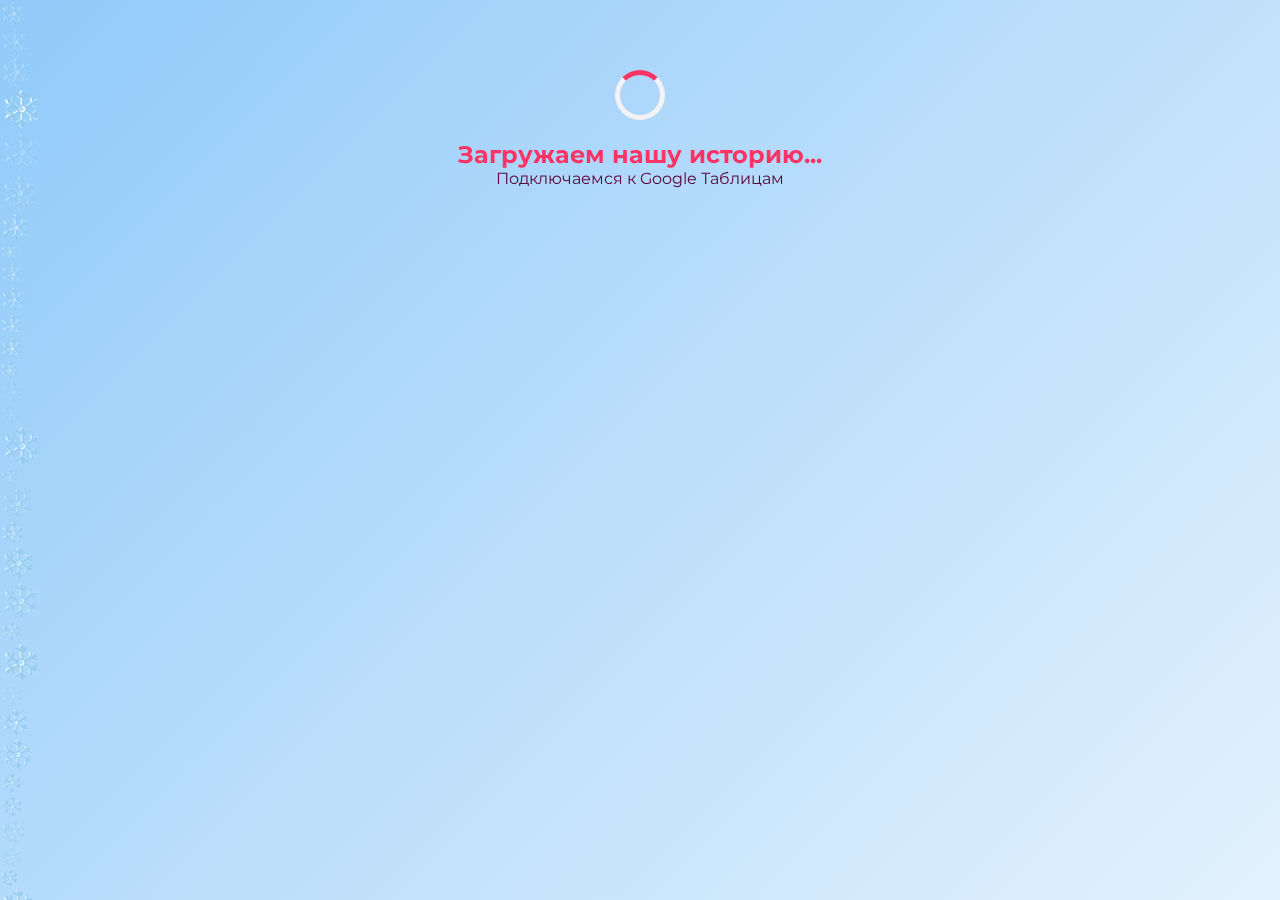
<file: index.html>
<!DOCTYPE html>
<html lang="ru">
<head>
    <meta charset="UTF-8">
    <meta name="viewport" content="width=device-width, initial-scale=1.0">
    <title>Наша История | Лина & [Твое Имя]</title>
    
    <!-- Подключение стилей и шрифтов -->
    <link rel="stylesheet" href="style.css">
    <link rel="stylesheet" href="https://cdnjs.cloudflare.com/ajax/libs/font-awesome/6.4.0/css/all.min.css">
    <link href="https://fonts.googleapis.com/css2?family=Pacifico&family=Montserrat:wght@300;400;600;700&display=swap" rel="stylesheet">
    <link rel="icon" href="data:image/svg+xml,<svg xmlns=%22http://www.w3.org/2000/svg%22 viewBox=%220 0 100 100%22><text y=%22.9em%22 font-size=%2290%22>❤️</text></svg>">
    
    <style>
        /* Быстрые стили для немедленного отображения, пока грузится style.css */
        .loading-screen {
            text-align: center;
            padding: 50px 20px;
            font-family: 'Montserrat', sans-serif;
        }
        .loading-spinner {
            border: 5px solid #f3f3f3;
            border-top: 5px solid #ff3366;
            border-radius: 50%;
            width: 50px;
            height: 50px;
            animation: spin 1s linear infinite;
            margin: 0 auto 20px;
        }
        @keyframes spin {
            0% { transform: rotate(0deg); }
            100% { transform: rotate(360deg); }
        }
    </style>
</head>
<body>
    <!-- Экран загрузки -->
    <div id="loading" class="loading-screen">
        <div class="loading-spinner"></div>
        <h2 style="color: #ff3366;">Загружаем нашу историю...</h2>
        <p>Подключаемся к Google Таблицам</p>
    </div>
    
    <!-- Анимированный фон (снег/дождь/сердца) -->
    <div id="weather-background"></div>
    
    <!-- Основной контент (скрыт до загрузки) -->
    <div id="main-content" style="display: none;">
        <div class="container">
            <!-- Шапка -->
            <header class="header">
                <h1 class="couple-names" id="dynamicTitle">
                    <span class="name-1">Лина</span> 
                    <span class="heart-divider">❤️</span> 
                    <span class="name-2">[Твое Имя]</span>
                </h1>
                <p class="subtitle" id="dynamicSubtitle">
                    Наша история в фотографиях и путешествиях
                </p>
            </header>

            <!-- Счётчик отношений -->
            <section class="love-counter">
                <h2><i class="fas fa-heartbeat"></i> Наш счётчик</h2>
                <div class="counter-display">
                    <div class="main-counter">
                        <span id="daysCounter">361</span>
                        <span class="counter-label">дней вместе</span>
                    </div>
                    <div class="counter-details">
                        <div class="counter-item">
                            <span class="value" id="monthsCounter">11</span>
                            <span class="label">месяцев</span>
                        </div>
                        <div class="counter-item">
                            <span class="value" id="weeksCounter">51</span>
                            <span class="label">недель</span>
                        </div>
                        <div class="counter-item">
                            <span class="value" id="hoursCounter">8664</span>
                            <span class="label">часов</span>
                        </div>
                    </div>
                </div>
                <p class="counter-note">С 18 февраля 2025 года <i class="fas fa-heart"></i></p>
            </section>

            <!-- Погода в Перми -->
            <section class="weather-widget">
                <div class="weather-header">
                    <h3><i class="fas fa-map-marker-alt"></i> Погода в Перми</h3>
                    <button id="refreshWeather" class="refresh-btn" title="Обновить">
                        <i class="fas fa-sync-alt"></i>
                    </button>
                </div>
                <div class="weather-content">
                    <div class="weather-main">
                        <div class="weather-icon" id="weatherIcon">❄️</div>
                        <div class="weather-temp">
                            <span class="temp-value" id="temperature">-21°</span>
                            <span class="temp-unit">C</span>
                        </div>
                    </div>
                    <div class="weather-details">
                        <p class="weather-desc" id="weatherDescription">Облачно, слабый снег</p>
                        <div class="weather-stats">
                            <div class="stat"><i class="fas fa-temperature-low"></i> Ощущается: <span id="feelsLike">-30°C</span></div>
                            <div class="stat"><i class="fas fa-wind"></i> Ветер: <span id="windSpeed">7 м/с</span></div>
                            <div class="stat"><i class="fas fa-tint"></i> Влажность: <span id="humidity">76%</span></div>
                        </div>
                    </div>
                </div>
                <div class="weather-footer">
                    <p><i class="fas fa-info-circle"></i> Фон сайта меняется под погоду!</p>
                </div>
            </section>

            <!-- Наши города -->
            <section class="cities-section">
                <h2 class="section-title">
                    <i class="fas fa-globe-europe"></i>
                    Наши путешествия
                </h2>
                <p class="section-subtitle">Города из нашей Google Таблицы</p>
                
                <div class="cities-grid" id="citiesGrid">
                    <!-- Сюда загрузятся города -->
                    <div class="loading-city">
                        <div class="loading-spinner-small"></div>
                        <p>Загружаем города...</p>
                    </div>
                </div>
                
                <div class="cities-stats">
                    <div class="stat-item">
                        <i class="fas fa-city"></i>
                        <span>Посещено городов: <strong id="cityCount">0</strong></span>
                    </div>
                    <div class="stat-item">
                        <i class="fas fa-calendar-star"></i>
                        <span>Последняя поездка: <strong id="lastTrip">--.--.----</strong></span>
                    </div>
                </div>
            </section>

            <!-- Цитаты -->
            <section class="quotes-section">
                <h2 class="section-title">
                    <i class="fas fa-comment-heart"></i>
                    Наши цитаты
                </h2>
                <div class="quote-card">
                    <p class="quote-text" id="quoteText">
                        Самые тёплые слова хранятся здесь...
                    </p>
                    <div class="quote-meta">
                        <span class="quote-author" id="quoteAuthor">--</span>
                        <span class="quote-date" id="quoteDate">--.--.----</span>
                    </div>
                </div>
                <div class="quote-actions">
                    <button id="newQuoteBtn" class="action-btn">
                        <i class="fas fa-random"></i> Новая цитата
                    </button>
                </div>
            </section>

            <!-- Футер -->
            <footer class="footer">
                <div class="footer-content">
                    <div class="footer-logo">
                        <i class="fas fa-heart"></i>
                        <span>Наша История</span>
                    </div>
                    <p class="footer-text">
                        Данные загружаются из Google Таблиц в реальном времени
                    </p>
                    <div class="footer-tech">
                        <span class="tech-badge">Google Sheets</span>
                        <span class="tech-badge">OpenWeather</span>
                        <span class="tech-badge">GitHub Pages</span>
                    </div>
                </div>
                <p class="footer-copyright">
                    Создано с <i class="fas fa-heart" style="color: #ff3366;"></i> для нашей пары
                </p>
            </footer>
        </div>
    </div>

    <!-- Подключение JavaScript -->
    <script src="config.js"></script>
    <script src="script.js"></script>
    
    <script>
        // Прячем экран загрузки когда всё готово
        window.addEventListener('load', function() {
            setTimeout(function() {
                document.getElementById('loading').style.display = 'none';
                document.getElementById('main-content').style.display = 'block';
            }, 800);
        });
    </script>
</body>
</html>
</file>
<file: style.css>
/* style.css - Основные стили сайта "Наша История" */

/* ===== ПЕРЕМЕННЫЕ ===== */
:root {
    /* Цвета */
    --primary: #ff3366;
    --primary-light: #ff6b9d;
    --primary-dark: #cc0044;
    --secondary: #4a6fa5;
    --light: #fff9fb;
    --white: #ffffff;
    --text: #5a0038;
    --text-light: #8a4b6e;
    --shadow: rgba(166, 0, 97, 0.15);
    
    /* Размеры */
    --radius: 20px;
    --radius-sm: 12px;
    --container: 1000px;
    
    /* Анимации */
    --transition: 0.3s ease;
}

/* ===== СБРОС И ОСНОВНЫЕ СТИЛИ ===== */
* {
    margin: 0;
    padding: 0;
    box-sizing: border-box;
}

body {
    font-family: 'Montserrat', sans-serif;
    color: var(--text);
    background: linear-gradient(-45deg, var(--light), #ffc3a0, #a1c4fd);
    background-size: 400% 400%;
    min-height: 100vh;
    padding: 20px;
    animation: gradientBG 20s ease infinite;
    position: relative;
    overflow-x: hidden;
}

@keyframes gradientBG {
    0% { background-position: 0% 50%; }
    50% { background-position: 100% 50%; }
    100% { background-position: 0% 50%; }
}

/* Контейнер для анимации погоды */
#weather-background {
    position: fixed;
    top: 0;
    left: 0;
    width: 100%;
    height: 100%;
    pointer-events: none;
    z-index: -1;
}

/* Общий контейнер */
.container {
    max-width: var(--container);
    margin: 0 auto;
    background: rgba(255, 255, 255, 0.95);
    border-radius: var(--radius);
    box-shadow: 0 20px 50px var(--shadow);
    padding: 30px;
    border: 8px solid rgba(255, 235, 243, 0.8);
    backdrop-filter: blur(10px);
    position: relative;
    z-index: 1;
}

/* ===== ШАПКА ===== */
.header {
    text-align: center;
    margin-bottom: 40px;
    padding-bottom: 25px;
    border-bottom: 3px solid rgba(255, 182, 193, 0.3);
}

.couple-names {
    font-family: 'Pacifico', cursive;
    font-size: 3.2em;
    color: var(--primary);
    margin-bottom: 10px;
    text-shadow: 3px 3px 0px rgba(255, 182, 193, 0.4);
    animation: pulse 2s infinite;
}

@keyframes pulse {
    0%, 100% { transform: scale(1); }
    50% { transform: scale(1.03); }
}

.name-1, .name-2 {
    display: inline-block;
    position: relative;
}

.heart-divider {
    margin: 0 20px;
    animation: heartbeat 1.5s infinite;
}

@keyframes heartbeat {
    0%, 100% { transform: scale(1); }
    50% { transform: scale(1.2); }
}

.subtitle {
    font-size: 1.3em;
    color: var(--text-light);
    font-weight: 600;
    margin-top: 10px;
}

/* ===== СЧЁТЧИК ===== */
.love-counter {
    background: linear-gradient(135deg, #fff0f6, #ffe4ec);
    border-radius: var(--radius);
    padding: 30px;
    margin: 30px 0;
    border: 3px solid rgba(255, 102, 163, 0.3);
    text-align: center;
}

.love-counter h2 {
    color: var(--primary-dark);
    margin-bottom: 20px;
    display: flex;
    align-items: center;
    justify-content: center;
    gap: 15px;
}

.counter-display {
    margin: 25px 0;
}

.main-counter {
    margin-bottom: 20px;
}

.main-counter span:first-child {
    font-size: 4.5em;
    font-weight: bold;
    color: var(--primary);
    text-shadow: 2px 2px 4px rgba(255, 0, 102, 0.2);
    display: block;
    line-height: 1;
}

.counter-label {
    font-size: 1.5em;
    color: var(--text-light);
}

.counter-details {
    display: flex;
    justify-content: center;
    flex-wrap: wrap;
    gap: 25px;
    margin-top: 25px;
}

.counter-item {
    background: white;
    padding: 20px;
    border-radius: var(--radius-sm);
    box-shadow: 0 5px 15px rgba(255, 0, 102, 0.1);
    min-width: 120px;
    transition: var(--transition);
}

.counter-item:hover {
    transform: translateY(-5px);
    box-shadow: 0 10px 25px rgba(255, 0, 102, 0.2);
}

.counter-item .value {
    font-size: 2.2em;
    font-weight: bold;
    color: var(--primary);
    display: block;
    line-height: 1;
}

.counter-item .label {
    font-size: 0.9em;
    color: var(--text-light);
    margin-top: 5px;
}

.counter-note {
    margin-top: 20px;
    color: var(--text-light);
    font-style: italic;
}

/* ===== ПОГОДА ===== */
.weather-widget {
    background: linear-gradient(135deg, #e3f2fd, #bbdefb);
    border-radius: var(--radius);
    padding: 25px;
    margin: 30px 0;
    color: #1a237e;
    border: 3px solid #90caf9;
}

.weather-header {
    display: flex;
    justify-content: space-between;
    align-items: center;
    margin-bottom: 20px;
}

.weather-header h3 {
    display: flex;
    align-items: center;
    gap: 10px;
    font-size: 1.4em;
}

.refresh-btn {
    background: rgba(255, 255, 255, 0.8);
    border: none;
    width: 40px;
    height: 40px;
    border-radius: 50%;
    cursor: pointer;
    display: flex;
    align-items: center;
    justify-content: center;
    color: #1a237e;
    transition: var(--transition);
}

.refresh-btn:hover {
    background: white;
    transform: rotate(180deg);
}

.weather-content {
    display: flex;
    align-items: center;
    gap: 30px;
    flex-wrap: wrap;
}

.weather-main {
    display: flex;
    align-items: center;
    gap: 20px;
}

.weather-icon {
    font-size: 4em;
    filter: drop-shadow(2px 2px 3px rgba(0, 0, 0, 0.2));
}

.weather-temp {
    font-size: 3.5em;
    font-weight: bold;
    line-height: 1;
}

.temp-unit {
    font-size: 0.5em;
    vertical-align: super;
}

.weather-details {
    flex: 1;
    min-width: 250px;
}

.weather-desc {
    font-size: 1.3em;
    margin-bottom: 15px;
    font-weight: 600;
}

.weather-stats {
    display: grid;
    grid-template-columns: repeat(auto-fit, minmax(200px, 1fr));
    gap: 10px;
}

.stat {
    background: rgba(255, 255, 255, 0.5);
    padding: 10px 15px;
    border-radius: var(--radius-sm);
    font-size: 0.95em;
}

.stat i {
    margin-right: 8px;
    color: #2196f3;
}

.weather-footer {
    margin-top: 20px;
    padding-top: 15px;
    border-top: 1px solid rgba(33, 150, 243, 0.3);
    font-size: 0.9em;
    text-align: center;
}

.weather-footer i {
    margin-right: 8px;
    color: #2196f3;
}

/* ===== ГОРОДА ===== */
.cities-section {
    margin: 40px 0;
}

.section-title {
    font-size: 1.8em;
    color: var(--primary);
    margin-bottom: 10px;
    display: flex;
    align-items: center;
    gap: 15px;
}

.section-subtitle {
    color: var(--text-light);
    margin-bottom: 25px;
    font-size: 1.1em;
}

.cities-grid {
    display: grid;
    grid-template-columns: repeat(auto-fill, minmax(280px, 1fr));
    gap: 25px;
    margin: 30px 0;
}

.city-card {
    background: white;
    border-radius: var(--radius);
    overflow: hidden;
    box-shadow: 0 10px 30px rgba(0, 0, 0, 0.1);
    transition: var(--transition);
    cursor: pointer;
    text-decoration: none;
    color: inherit;
}

.city-card:hover {
    transform: translateY(-10px);
    box-shadow: 0 15px 40px rgba(255, 51, 102, 0.2);
}

.city-photo {
    height: 180px;
    width: 100%;
    object-fit: cover;
}

.city-info {
    padding: 20px;
}

.city-name {
    font-size: 1.4em;
    color: var(--primary);
    margin-bottom: 8px;
}

.city-date {
    color: var(--text-light);
    font-size: 0.9em;
    margin-bottom: 12px;
    display: flex;
    align-items: center;
    gap: 8px;
}

.city-desc {
    color: var(--text);
    line-height: 1.5;
}

.loading-city {
    grid-column: 1 / -1;
    text-align: center;
    padding: 40px;
    background: rgba(255, 255, 255, 0.7);
    border-radius: var(--radius);
}

.loading-spinner-small {
    border: 3px solid #f3f3f3;
    border-top: 3px solid var(--primary);
    border-radius: 50%;
    width: 30px;
    height: 30px;
    animation: spin 1s linear infinite;
    margin: 0 auto 15px;
}

.cities-stats {
    display: flex;
    justify-content: center;
    flex-wrap: wrap;
    gap: 30px;
    margin-top: 30px;
    padding-top: 25px;
    border-top: 2px dashed rgba(255, 182, 193, 0.5);
}

.stat-item {
    background: rgba(255, 240, 246, 0.8);
    padding: 15px 25px;
    border-radius: var(--radius-sm);
    display: flex;
    align-items: center;
    gap: 12px;
    font-size: 1.1em;
}

.stat-item i {
    color: var(--primary);
    font-size: 1.3em;
}

.stat-item strong {
    color: var(--primary-dark);
    margin-left: 5px;
}

/* ===== ЦИТАТЫ ===== */
.quotes-section {
    margin: 40px 0;
}

.quote-card {
    background: linear-gradient(135deg, #fff5f9, #ffe9f2);
    border-radius: var(--radius);
    padding: 35px;
    margin: 25px 0;
    border-left: 8px solid var(--primary);
    position: relative;
}

.quote-text {
    font-size: 1.4em;
    line-height: 1.6;
    color: var(--text);
    text-align: center;
    font-style: italic;
    margin-bottom: 20px;
}

.quote-meta {
    text-align: right;
    color: var(--text-light);
    font-size: 0.95em;
}

.quote-author {
    font-weight: 600;
    color: var(--primary);
    margin-right: 15px;
}

.quote-actions {
    text-align: center;
    margin-top: 20px;
}

.action-btn {
    background: linear-gradient(to right, var(--primary), var(--primary-light));
    color: white;
    border: none;
    padding: 15px 30px;
    border-radius: 50px;
    cursor: pointer;
    font-weight: 600;
    font-size: 1.1em;
    display: inline-flex;
    align-items: center;
    gap: 10px;
    transition: var(--transition);
    box-shadow: 0 8px 20px rgba(255, 51, 102, 0.3);
}

.action-btn:hover {
    transform: translateY(-5px);
    box-shadow: 0 12px 25px rgba(255, 51, 102, 0.4);
}

/* ===== ФУТЕР ===== */
.footer {
    margin-top: 50px;
    padding-top: 30px;
    border-top: 3px solid rgba(255, 182, 193, 0.3);
    text-align: center;
}

.footer-content {
    margin-bottom: 20px;
}

.footer-logo {
    display: flex;
    align-items: center;
    justify-content: center;
    gap: 15px;
    font-size: 1.5em;
    color: var(--primary);
    margin-bottom: 15px;
}

.footer-logo i {
    font-size: 1.8em;
}

.footer-text {
    color: var(--text-light);
    margin-bottom: 20px;
    max-width: 600px;
    margin-left: auto;
    margin-right: auto;
}

.footer-tech {
    display: flex;
    justify-content: center;
    flex-wrap: wrap;
    gap: 15px;
    margin-top: 20px;
}

.tech-badge {
    background: rgba(255, 240, 246, 0.8);
    color: var(--primary);
    padding: 8px 18px;
    border-radius: 50px;
    font-size: 0.9em;
    font-weight: 600;
    border: 2px solid rgba(255, 107, 157, 0.3);
}

.footer-copyright {
    color: var(--text-light);
    font-size: 0.9em;
    margin-top: 20px;
    padding-top: 20px;
    border-top: 1px solid rgba(255, 182, 193, 0.2);
}

/* ===== АДАПТИВНОСТЬ ===== */
@media (max-width: 768px) {
    .container {
        padding: 20px;
    }
    
    .couple-names {
        font-size: 2.5em;
    }
    
    .counter-item {
        min-width: 100px;
        padding: 15px;
    }
    
    .main-counter span:first-child {
        font-size: 3.5em;
    }
    
    .weather-content {
        flex-direction: column;
        text-align: center;
        gap: 20px;
    }
    
    .cities-grid {
        grid-template-columns: 1fr;
    }
    
    .stat-item {
        width: 100%;
        justify-content: center;
    }
}

@media (max-width: 480px) {
    body {
        padding: 10px;
    }
    
    .couple-names {
        font-size: 2em;
    }
    
    .counter-details {
        flex-direction: column;
        align-items: center;
    }
    
    .counter-item {
        width: 100%;
        max-width: 200px;
    }
    
    .weather-icon {
        font-size: 3em;
    }
    
    .weather-temp {
        font-size: 2.8em;
    }
}
</file>
